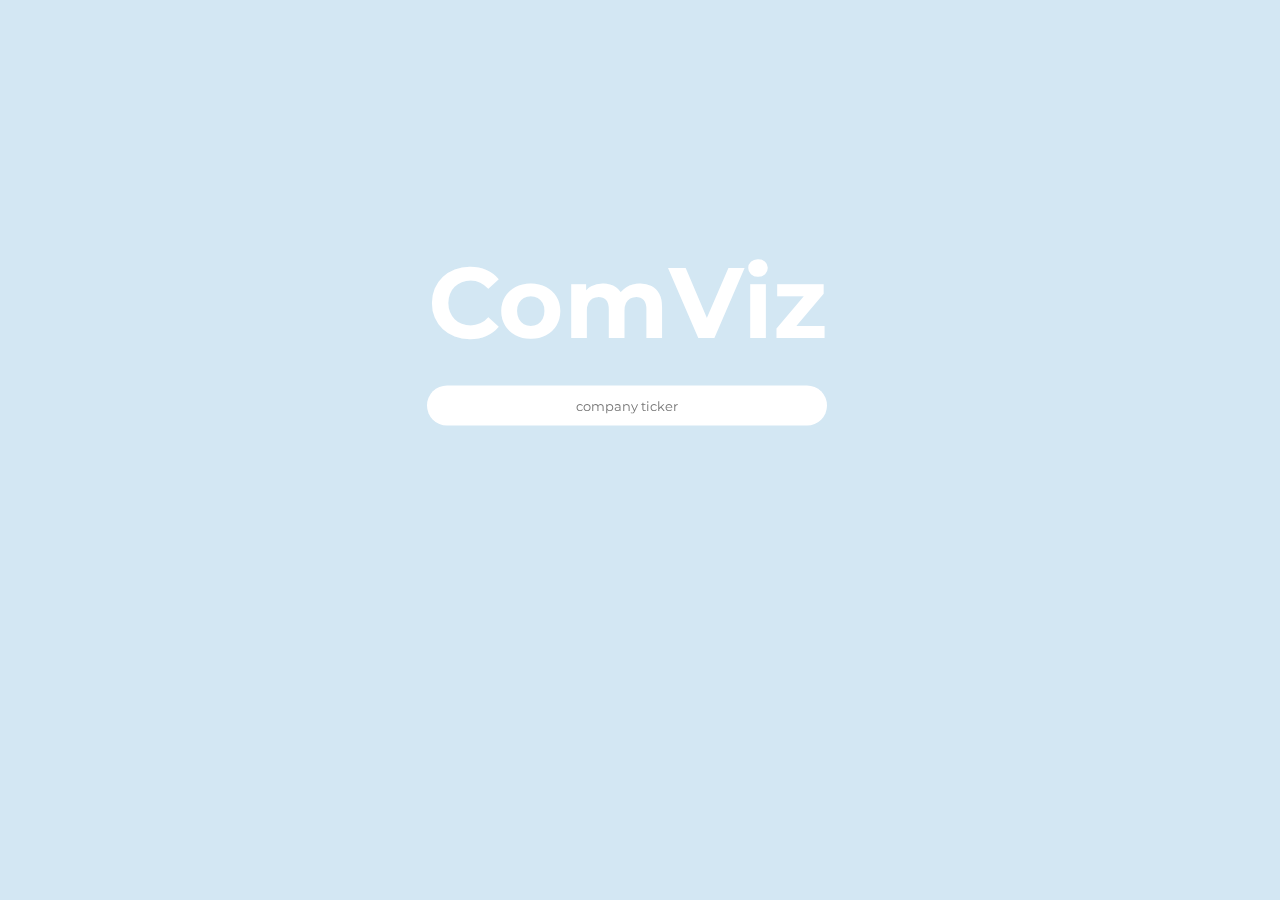
<file: index.html>
<!DOCTYPE html>
<html lang="en">

<head>
  <meta charset="UTF-8" />
  <meta name="viewport" content="width=device-width, initial-scale=1.0" />
  <meta http-equiv="X-UA-Compatible" content="ie=edge" />
  <link rel="stylesheet" href="style.css" />
  <link rel="preconnect" href="https://fonts.gstatic.com" />
  <link href="https://fonts.googleapis.com/css2?family=Montserrat:ital,wght@0,400;1,300&display=swap" rel="stylesheet" />
  <title>CoViz</title>
</head>

<body>
  <div class="title-container">
    <h1 class="title">
      ComViz
    </h1>
    <input type="text" placeholder="company ticker" class=" search" />
  </div>
  <h4 class="name"></h4>
</body>
<script type="module" src="index.js"></script>

</html>
</file>
<file: style.css>
* {
  padding: 0;
  margin: 0;
  box-sizing: border-box;
  font-family: "Montserrat", sans-serif;
}

body {
  background: rgb(211, 231, 243);
}

.title-container {
  text-align: center;
  position: fixed;
  font-size: 50px;
  color: #fff;

  top: 37%;
  left: 49%;
  transform: translate(-50%, -50%);
}

.search {
  width: 400px;
  height: 40px;
  border: none;
  border-radius: 20px;
  text-align: center;
  margin: 0 auto;
  padding: 0;
  outline: none;
}
.name {
  font-size: 100px;
}
</file>
